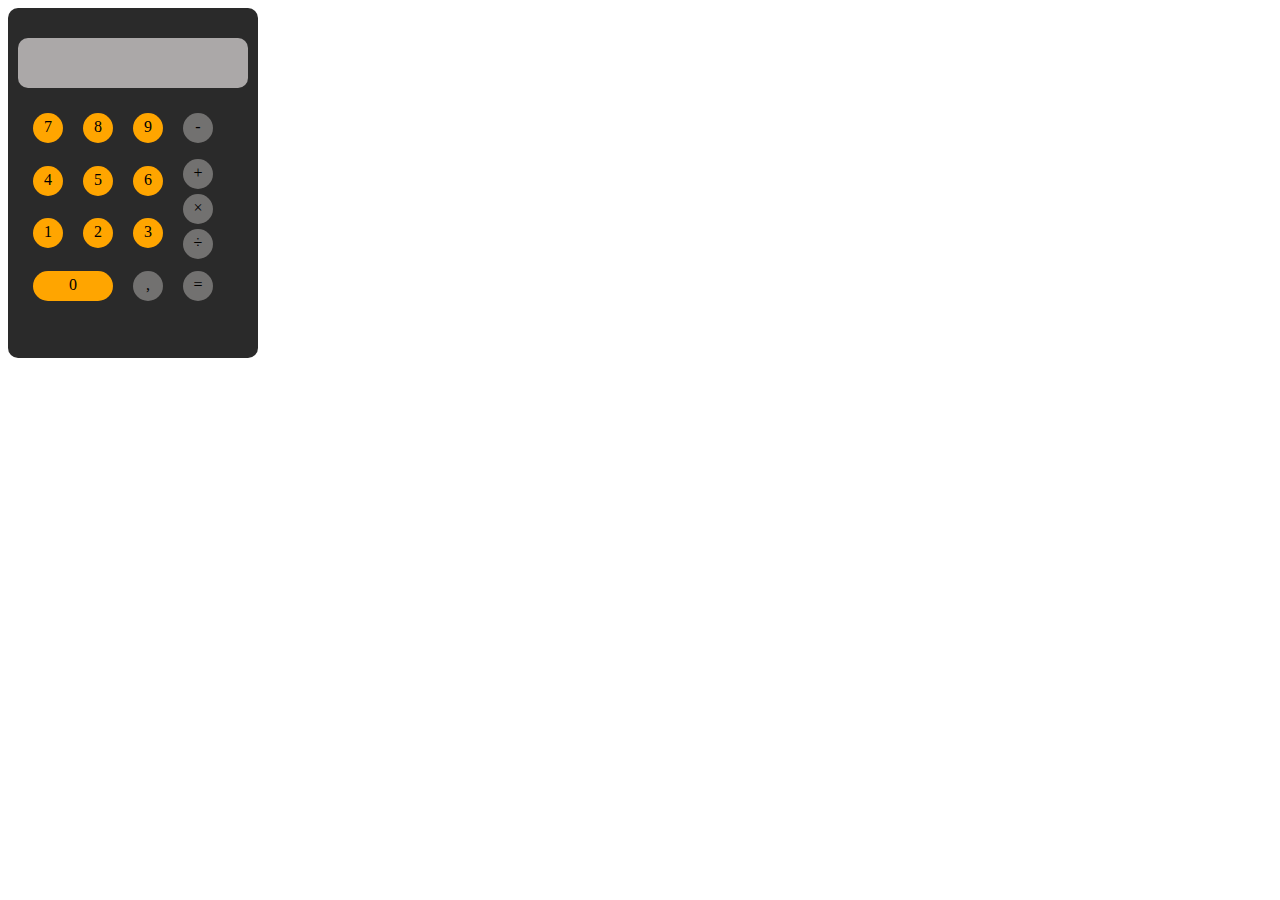
<file: index.html>
<!DOCTYPE html>
<html>
<head>
    <meta charset="utf-8">
    <meta http-equiv="X-UA-Compatible" content="IE=edge">
    <title>Page Title</title>
    <meta name="viewport" content="width=device-width, initial-scale=1">
    <link rel="stylesheet" type="text/css" media="screen" href="./style.css">
    <script src="main.js"></script>
</head>
<body>
        
       
</body>
</html>
</file>
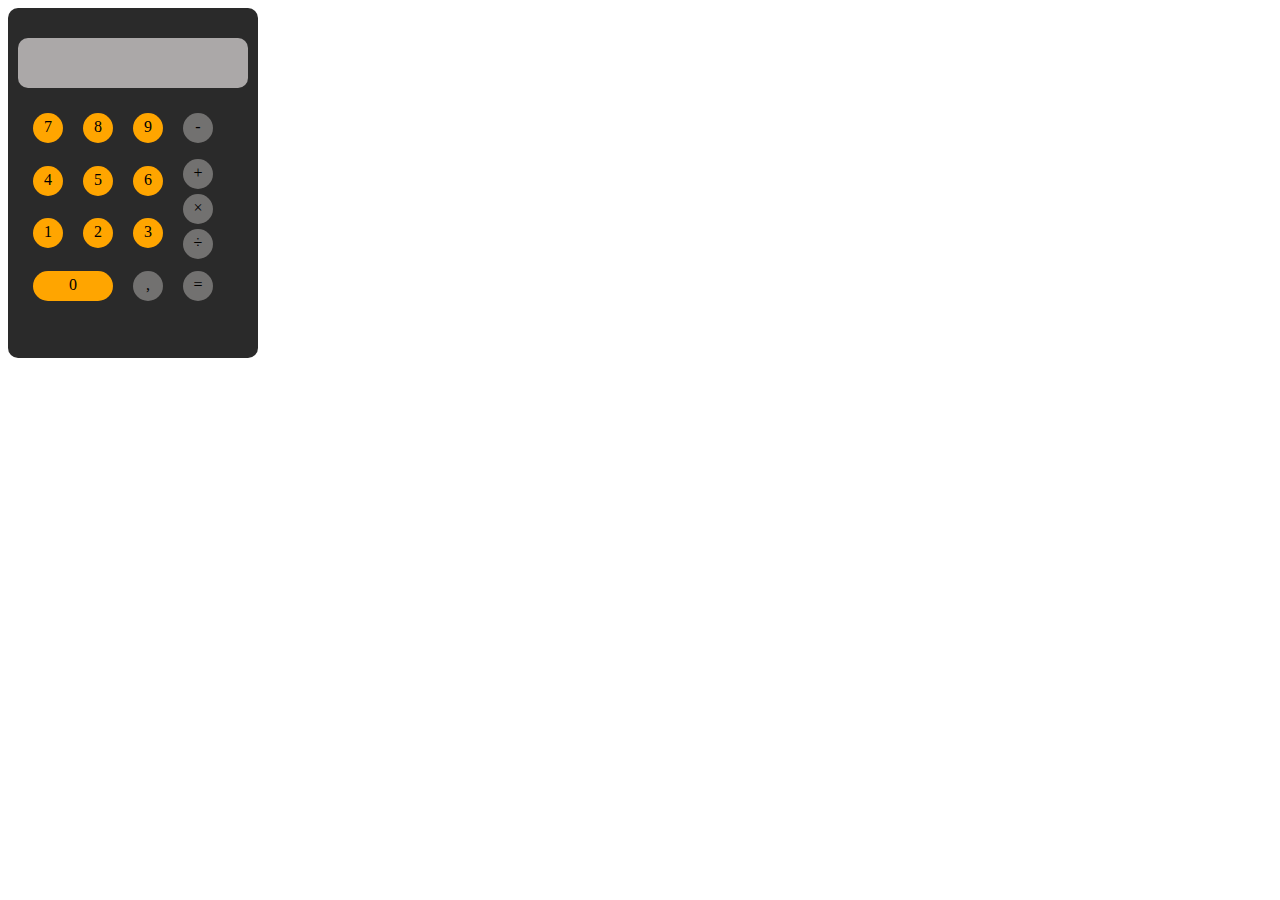
<file: index1.html>
<!DOCTYPE html>
<html>
<head>
    <meta charset="utf-8">
    <meta http-equiv="X-UA-Compatible" content="IE=edge">
    <title>calculator</title>
    <meta name="viewport" content="width=device-width, initial-scale=1">
    <link rel="stylesheet" type="text/css" media="screen" href="style.css">
    <script src="js.js"></script>
</head>
<body>
    
</body>
</html>
</file>
<file: style.css>
.main{
    position: relative;
    width: 250px;
    height: 350px;
    border-radius: 10px;
    background-color: rgba(0, 0, 0, 0.836);
}
.dis{
    position: absolute;
    top: 30px;
    left: 10px;
    width: 230px;
    height: 50px;
    border-radius: 10px;
    color: white;
    text-align: center;
    /* font-size: 22px; */
    background-color: rgba(245, 241, 241, 0.637);


}
.d7{
    position: absolute;
    /* border: 1px rgb(247, 243, 243) solid; */
    border-radius: 50%;
    text-align: center;
    align-items: center;
    width: 30px;
    height: 30px;
    top: 30%;
    left: 10%;
    line-height: 28px;

    background-color: orange;

}
.d8{
    position: absolute;
    /* border: 1px rgb(248, 246, 246) solid; */
    border-radius: 50%;
    text-align: center;
    align-items: center;
    width: 30px;
    height: 30px;
    top: 30%;
    left: 30%;
    line-height: 28px;

    background-color: orange;

}
.d9{
    position: absolute;
    /* border: 1px rgb(250, 248, 248) solid; */
    border-radius: 50%;
    text-align: center;
    align-items: center;
    width: 30px;
    height: 30px;
    top: 30%;
    left: 50%;
    line-height: 28px;

    background-color: orange;

}
.d4{
    position: absolute;
    /* border: 1px rgb(250, 248, 248) solid; */
    border-radius: 50%;
    text-align: center;
    align-items: center;
    width: 30px;
    height: 30px;
    top: 45%;
    left: 10%;
    line-height: 28px;

    background-color: orange;

}
.d5{
    position: absolute;
    /* border: 1px rgb(250, 247, 247) solid; */
    border-radius: 50%;
    text-align: center;
    align-items: center;
    width: 30px;
    height: 30px;
    top: 45%;
    left: 30%;
    line-height: 28px;

    background-color: orange;

}
.d6{
    position: absolute;
    /* border: 1px rgb(250, 247, 247) solid; */
    border-radius: 50%;
    text-align: center;
    align-items: center;
    width: 30px;
    height: 30px;
    top: 45%;
    left: 50%;
    line-height: 28px;

    background-color: orange;

}
.d1{
    position: absolute;
    /* border: 1px rgb(253, 250, 250) solid; */
    border-radius: 50%;
    text-align: center;
    align-items: center;
    width: 30px;
    height: 30px;
    top: 60%;
    left: 10%;
    line-height: 28px;

    background-color: orange;

}
.d2{
    position: absolute;
    /* border: 1px black solid; */
    border-radius: 50%;
    text-align: center;
    align-items: center;
    width: 30px;
    height: 30px;
    top: 60%;
    left: 30%;
    line-height: 28px;

    background-color: orange;

}
.d3{
    position: absolute;
    /* border: 1px rgb(250, 248, 248) solid; */
    border-radius: 50%;
    text-align: center;
    align-items: center;
    width: 30px;
    height: 30px;
    top: 60%;
    left: 50%;
    line-height: 28px;

    background-color: orange;

}
.d0{
    position: absolute;
    /* border: 1px rgb(248, 246, 246) solid; */
    border-radius: 50px;
    text-align: center;
    align-items: center;
    width: 80px;
    height: 30px;
    top: 75%;
    left: 10%;
    line-height: 28px;

    background-color: orange;

}
.kama{
    position: absolute;
    /* border: 1px black solid; */
    border-radius: 50%;
    text-align: center;
    align-items: center;
    width: 30px;
    height: 30px;
    top: 75%;
    left: 50%;
    line-height: 28px;
    background-color: rgb(114, 113, 112);

}
.manfi{
    position: absolute;
    /* border: 1px black solid; */
    border-radius: 50%;
    text-align: center;
    align-items: center;
    width: 30px;
    height: 30px;
    top: 30%;
    left: 70%;  
    line-height: 28px;

    background-color: rgb(114, 113, 112);

}
.plus{
    position: absolute;
    /* border: 1px black solid; */
    border-radius: 50%;
    text-align: center;
    align-items: center;
    width: 30px;
    height: 30px;
    top: 43%;
    left: 70%;  
    line-height: 28px;

    background-color: rgb(114, 113, 112);

}
.zarb{
    position: absolute;
    display: inline-block;
    /* border: 1px black solid; */
    border-radius: 50%;
    text-align: center;
    align-items: center;
    line-height: 28px;
    justify-items: center;
    width: 30px;
    height: 30px;
    top: 53%;
    left: 70%; 
    background-color: rgb(114, 113, 112);
 
}
.taghsim{
    position: absolute;
    /* border: 1px black solid; */
    border-radius: 50%;
    text-align: center;
    align-items: center;
    width: 30px;
    height: 30px;
    top: 63%;
    left: 70%;  
    line-height: 28px;

    background-color: rgb(114, 113, 112);

}
.mosavi{
    position: absolute;
    /* border: 1px black solid; */
    border-radius: 50%;
    text-align: center;
    align-items: center;
    line-height: 28px;

    width: 30px;
    height: 30px;
    top: 75%;
    left: 70%; 
    background-color: rgb(114, 113, 112);
 
}
</file>
